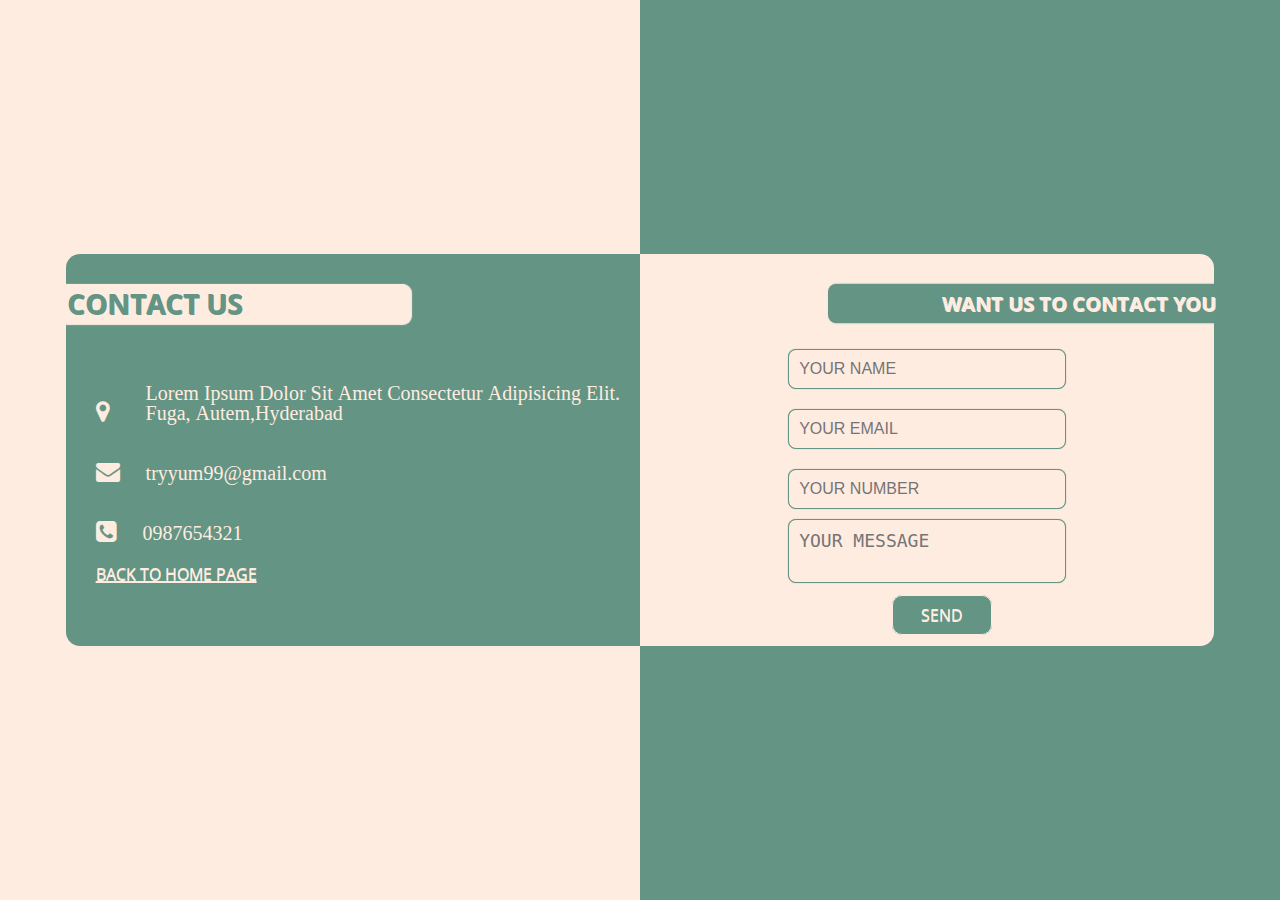
<file: contact-us/contact.html>
<!DOCTYPE html>
<html lang="en">

<head>
    <meta charset="UTF-8">
    <meta http-equiv="X-UA-Compatible" content="IE=edge">
    <meta name="viewport" content="width=device-width, initial-scale=1.0">
    <title>Document</title>
    <link rel="stylesheet" href="contstyle.css">
    <link rel="stylesheet" href="https://cdnjs.cloudflare.com/ajax/libs/font-awesome/4.7.0/css/font-awesome.min.css">

</head>

<body>
    <section class="main grid1">
        <div class="container">
            <div class="grid ">
                <div class="one">
                    <div class="h1">
                        <h1>Contact Us</h1>
                    </div>
                    <div class="address">
                        <a href="#"><i class="fa fa-map-marker icon1">
                                <p>Lorem ipsum dolor sit amet consectetur adipisicing elit.<br> Fuga, autem,Hyderabad
                                </p>
                            </i></a>
                    </div>
                    <div class="mail">
                        <a href="#"><i class="fa fa-envelope icon2">
                                <p>tryyum99@gmail.com</p>
                            </i></a>
                    </div>
                    <div class="number">
                        <a href="#"><i class="fa fa-phone-square icon3">
                                <p>0987654321</p>
                            </i></a>
                    </div>

                    <a href="../index.html" class="homebtn">Back to Home Page</a>
                </div>
                <div class="two">
                    <div class="h2">
                        <h2>Want Us To Contact You</h2>
                    </div>
                    <div>
                        <form>
                            <label for="text">
                                <input type="text" placeholder="Your name ">
                            </label><br>
                            <label for="email">
                                <input type="email" placeholder="Your email">
                            </label><br>
                            <label for="tel">
                                <input type="tel" placeholder="Your number" pattern="[0-9]{3}-[0-9]{3}-[0-9]{4}">
                            </label><br>
                            <textarea cols="" rows="" placeholder="Your message"></textarea><br>
                            <a href="../index.html" class="anc">send</a>
                        </form>
                    </div>
                </div>
            </div>
        </div>
    </section>
</body>

</html>
</file>
<file: contact-us/contstyle.css>
@import url('https://fonts.googleapis.com/css2?family=Open+Sans:wght@400;700&display=swap');
body{
    margin: 0px;
}
.main{
    height: 100vh;
    background:linear-gradient(to right,#ffece1 50%,#649483 50%);   
    display: flex;
    flex-direction: column;
    align-items: center;
    justify-content: center;
}
.container{
   
    background:linear-gradient(to right,#649483 50%,#ffece1 50%); 
    font-family: 'Open Sans', sans-serif;
    border-radius: 14px ;
    box-shadow: 1px 0px px 1px #649483, 1px 0px 0px 0px #ffece1;
}

.grid{
    display: grid;
    grid-template-columns: 1fr 1fr;  
}
.address p{
    display: inline-block;
    margin: 80px 20px 20px 30px; 
    text-transform: capitalize;
    font-size: 20px;
    font-weight: 500;
}
.mail p{
    display: inline-block;
    margin: 20px;
    font-size: 20px;
    font-weight: 500;
}
.number p{
    display: inline-block;
    margin: 20px;
    font-size: 20px;
    font-weight: 500;
}
.one{
    padding: 10px 0px;
    margin: 0px;
   
}
.h1{
   text-transform: uppercase;
   font-size: 14px;
   text-shadow:  1px 1px #649483;
   line-height: 0;
   background: #ffece1;
   border:1px solid #ffece1;
   border-radius:0px 8px 8px 0px;
   margin-right:40% ;
   box-shadow: 1px 1px 1px 1px #ffece1;
   position: relative;
   top: 20px;
   /* right: 0px; */
   color: #649483;
}
.address,.mail,.number{
    padding:0;
    padding: 0;
    line-height:0;
}
a{
    color: #ffece1;
    font-size: 24px;
    margin-left: 30px;
}
.homebtn{
    padding: 18px 0px;
    background: #649483;
    color: #ffece1;
    text-transform: uppercase;
    font-size: 16px;
    text-shadow: 0px 1px #ffece1;
    text-decoration: underline;
}
.homebtn:hover{
    padding: 18px 0px;
    background: #649483;
    color: #dd7017;
    text-transform: uppercase;
    font-size: 16px;
    font-weight: bold;
    text-shadow: 0px 1px #ffece1;
    text-decoration: underline;
}
.two{
    color: #649483;
    padding: 20px 10px;
    text-align: center;
}
h2{
    text-transform: uppercase;
    background: #649483;
    color: #ffece1;
    position: relative;
    left: 12px;
    margin-top: 10px;
    margin-left:30% ;
    padding:6px 0px;
    font-size: 20px;
    border: none;
    box-shadow: 1px 0px 2px 0px #649483 ;
    border-radius:8px 0px 0px 8px;
    text-align: right;
    text-shadow:  1px 1px #ffece1;
}
input{
    width: 20vw;
    padding: 10px;
    margin: 10px;
    border: 1px solid #649483;
    box-shadow: 0px 0px 1px 0px #649483;
    background: #ffece1;
    color: #649483;
    border-radius: 8px;
    text-transform: uppercase;
    font-size: 16px;
    font-weight: lighter;
}
input:focus,textarea:focus{
   border-color:  #dd7017; 
   outline: none;   
   box-shadow: 0px 0px 3px 0px #dd7017;
}

textarea{
    width: 20vw;
    padding: 10px;
    color: #649483;
    background: #ffece1;
    border: 1px solid #649483;
    box-shadow: 0px 0px 1px 0px #649483;
    border-radius: 8px;
    text-transform: uppercase;
    resize: none;
    font-size: 18px;
    font-weight:lighter;
    margin-bottom: 16px;
}
.anc{
    padding: 8px 28px;
    background: #649483;
    color: #ffece1;
    border: 1px solid #ffece1;
    border-radius: 10px;
    text-transform: uppercase;
    font-size: 16px;
    text-shadow: 0px 1px #ffece1;
    text-decoration: none;
}
.anc:hover{
    padding: 9px 30px;
    background: #ffece1;
    color: #649483;
    border: 1px solid #649483;
    border-radius: 10px;
    box-shadow: 1px 1px 1px 1px #649483;
}
</file>
